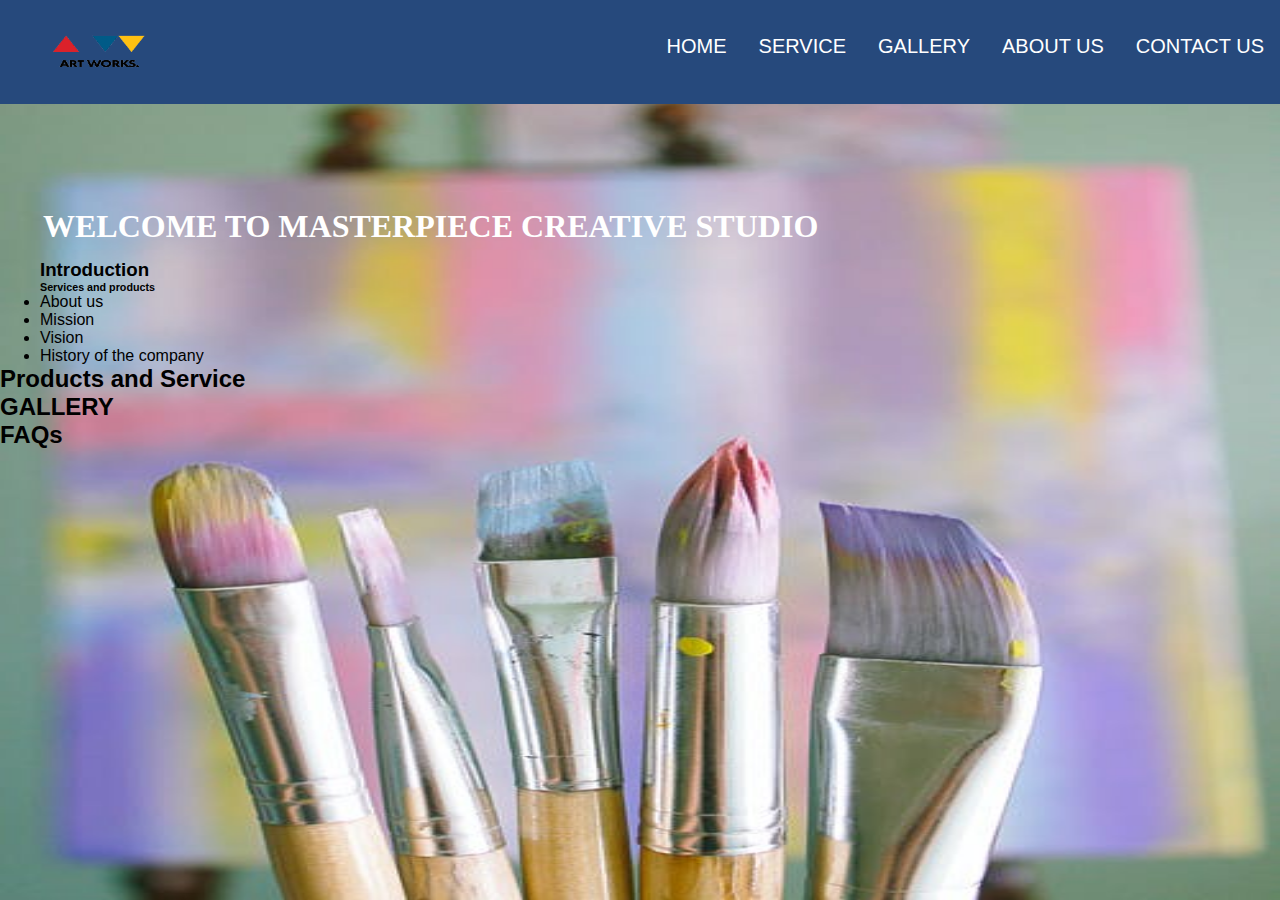
<file: index.html>
<!DOCTYPE html>
<html>
<head>
	<title>MASTERPIECE CREATIVE STUDIO</title>
</head>
	<meta charset="utf-8">
	<link rel="stylesheet" type="text/css" href="index.css">
<body>
	


<div class="topnav">

	 <img src="7788.png">
	<a href="contact.html">CONTACT US</a>
	<a href="about.html">ABOUT US</a>	
	<a href="gallery.html">GALLERY</a>
	<a href= "service.html">SERVICE</a>
	<a class="active" href="#index.html">HOME</a>
</div>

<div>

<h1>WELCOME TO MASTERPIECE CREATIVE STUDIO</h1>
<ul> 
<h3>Introduction</h3>
<h6>Services and products</h6>
<LI>About us</LI>
<li>Mission</li>
<li>Vision</li>
<li>History of the company</li>
</ul>
<ul>
</ul>
</div>
<footer>
	<div>
		<h2>Products and Service</h2>
		<h2>GALLERY</h2>
		<H2>FAQs</H2>
	</div>
</footer>
</body>
</html>
</file>
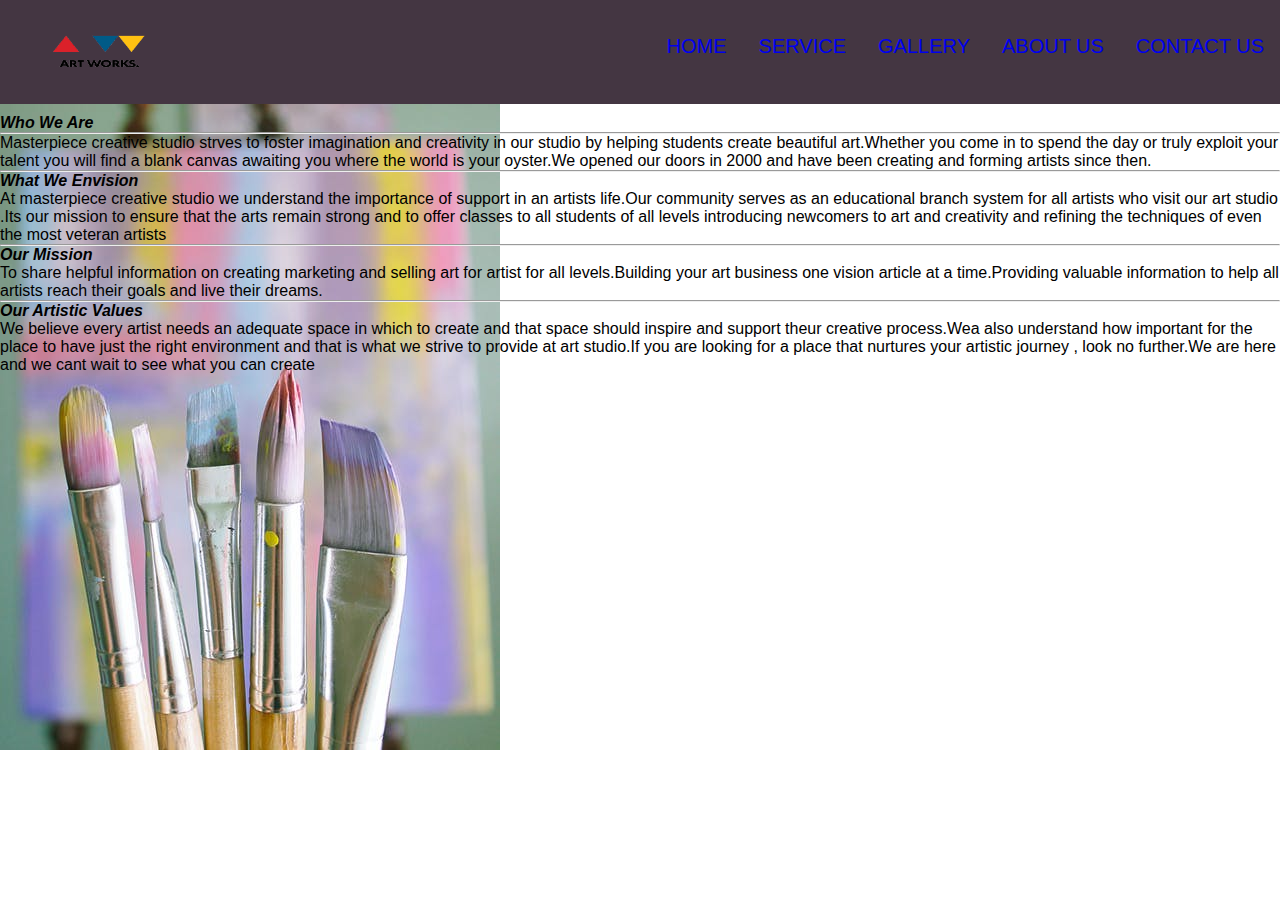
<file: about.html>
<!DOCTYPE html>
<html>
<head>
	<title>Introduction</title>
	<meta charset="utf-8">
	<link rel="stylesheet" type="text/css" href="about.css">
</head>
<body>

<div class="topnav">

	 <img src="7788.png">
	<a href="contact.html">CONTACT US</a>
	<a class="active" href="#about.html">ABOUT US</a>	
	<a href="gallery.html">GALLERY</a>
	<a href= "service.html">SERVICE</a>
	<a href="index.html">HOME</a>
</div>
<b><i>Who We Are</i></b>
<hr>
<p>Masterpiece creative studio strves to foster imagination and creativity in our studio by helping students create beautiful art.Whether you come in to spend the day or truly exploit your talent you will find a blank canvas awaiting you where the world is your oyster.We opened our doors in 2000 and have been creating and forming artists since then.</p>
<hr>
<b><i>What We Envision</i></b>
<p>At masterpiece creative studio we understand the importance of support in an artists life.Our community serves as an educational branch system for all artists who visit our art studio .Its our mission to ensure that the arts remain strong and to offer classes to all students of all levels introducing newcomers to art and creativity and refining the techniques of even the most veteran artists</p>
<hr>
<b><i>Our Mission</i></b>
<p>To share helpful information on creating marketing and selling art for artist for all levels.Building your art business one vision article at a time.Providing valuable information to help all artists reach their goals and live their dreams.</p>
<hr>
<b><i>Our Artistic Values</i></b>
<P>We believe every artist needs an adequate space in which to create and that space should inspire and support theur creative process.Wea also understand how important for the place to have just the right environment and that is what we strive to provide at art studio.If you are looking for a place that nurtures your artistic journey , look no further.We are here and we cant wait to see what you can create </P>
</body>
</html>
</file>
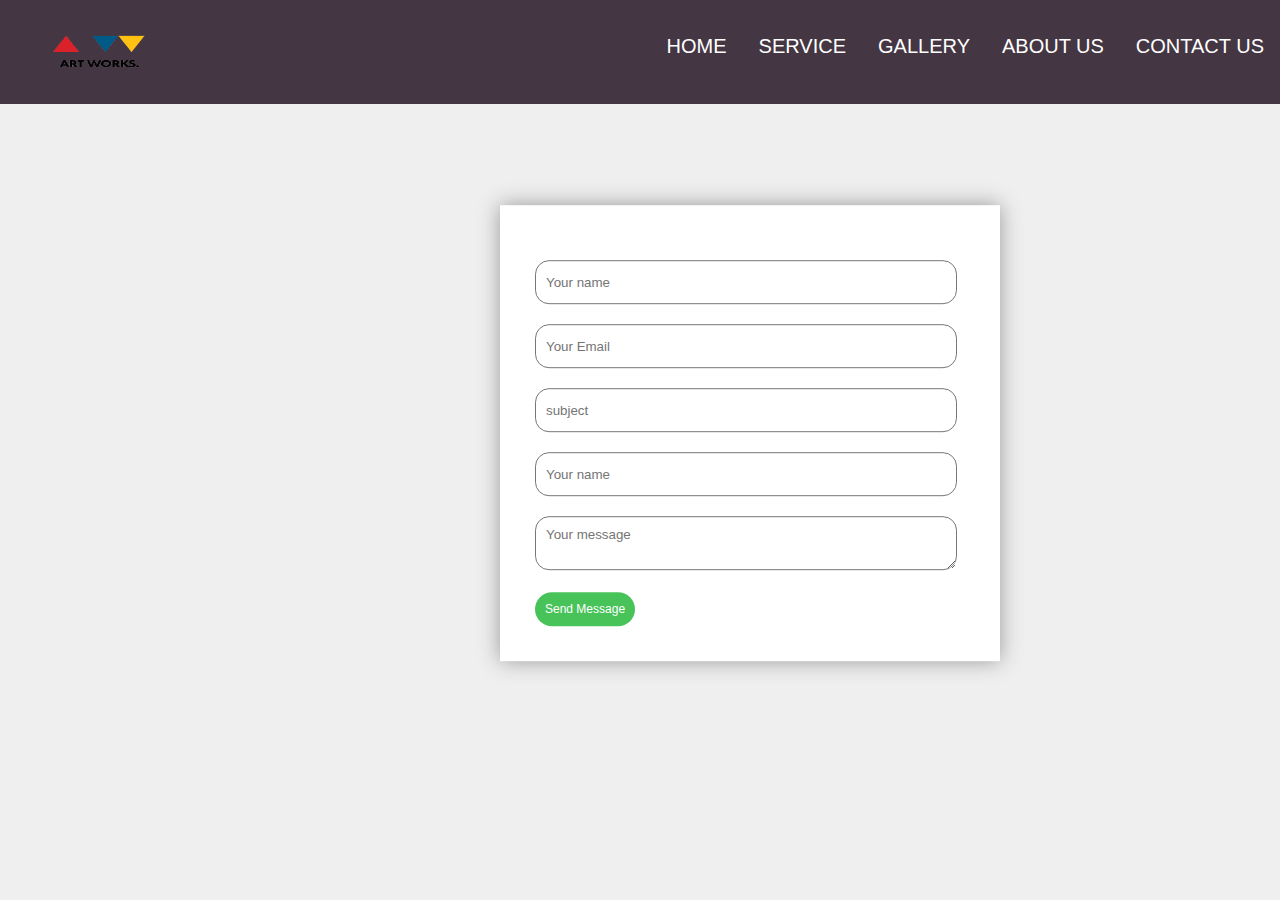
<file: contact.html>
<!DOCTYPE html>
<html>
<head>
	<title>CONTACT US</title>
	<meta charset="utf-8">
	<link rel="stylesheet" type="text/css" href="contact.css">
	<link rel="html" type="text/html" href="index.html">
</head>
<body>


<div class="topnav">

	 <img src="7788.png">
	<a class="active" href="#contact.html">CONTACT US</a>
	<a href="about.html">ABOUT US</a>	
	<a href="gallery.html">GALLERY</a>
	<a href= "service.html">SERVICE</a>
	<a href="index.html">HOME</a>
</div>


<div class="contactbox">
	<form>
		<input type="text" class="input-field" name="" placeholder="Your name">
		<input type="text" class="input-field" name="" placeholder="Your Email">
		<input type="text" class="input-field" name="" placeholder="subject">
		<input type="text" class="input-field" name="" placeholder="Your name">
		<textarea  type="text" class="input-field" name="" placeholder="Your message" ></textarea>
		<button type="button" class="btn">Send Message</button>
	</form>
</div>
</body>
</html>
</file>
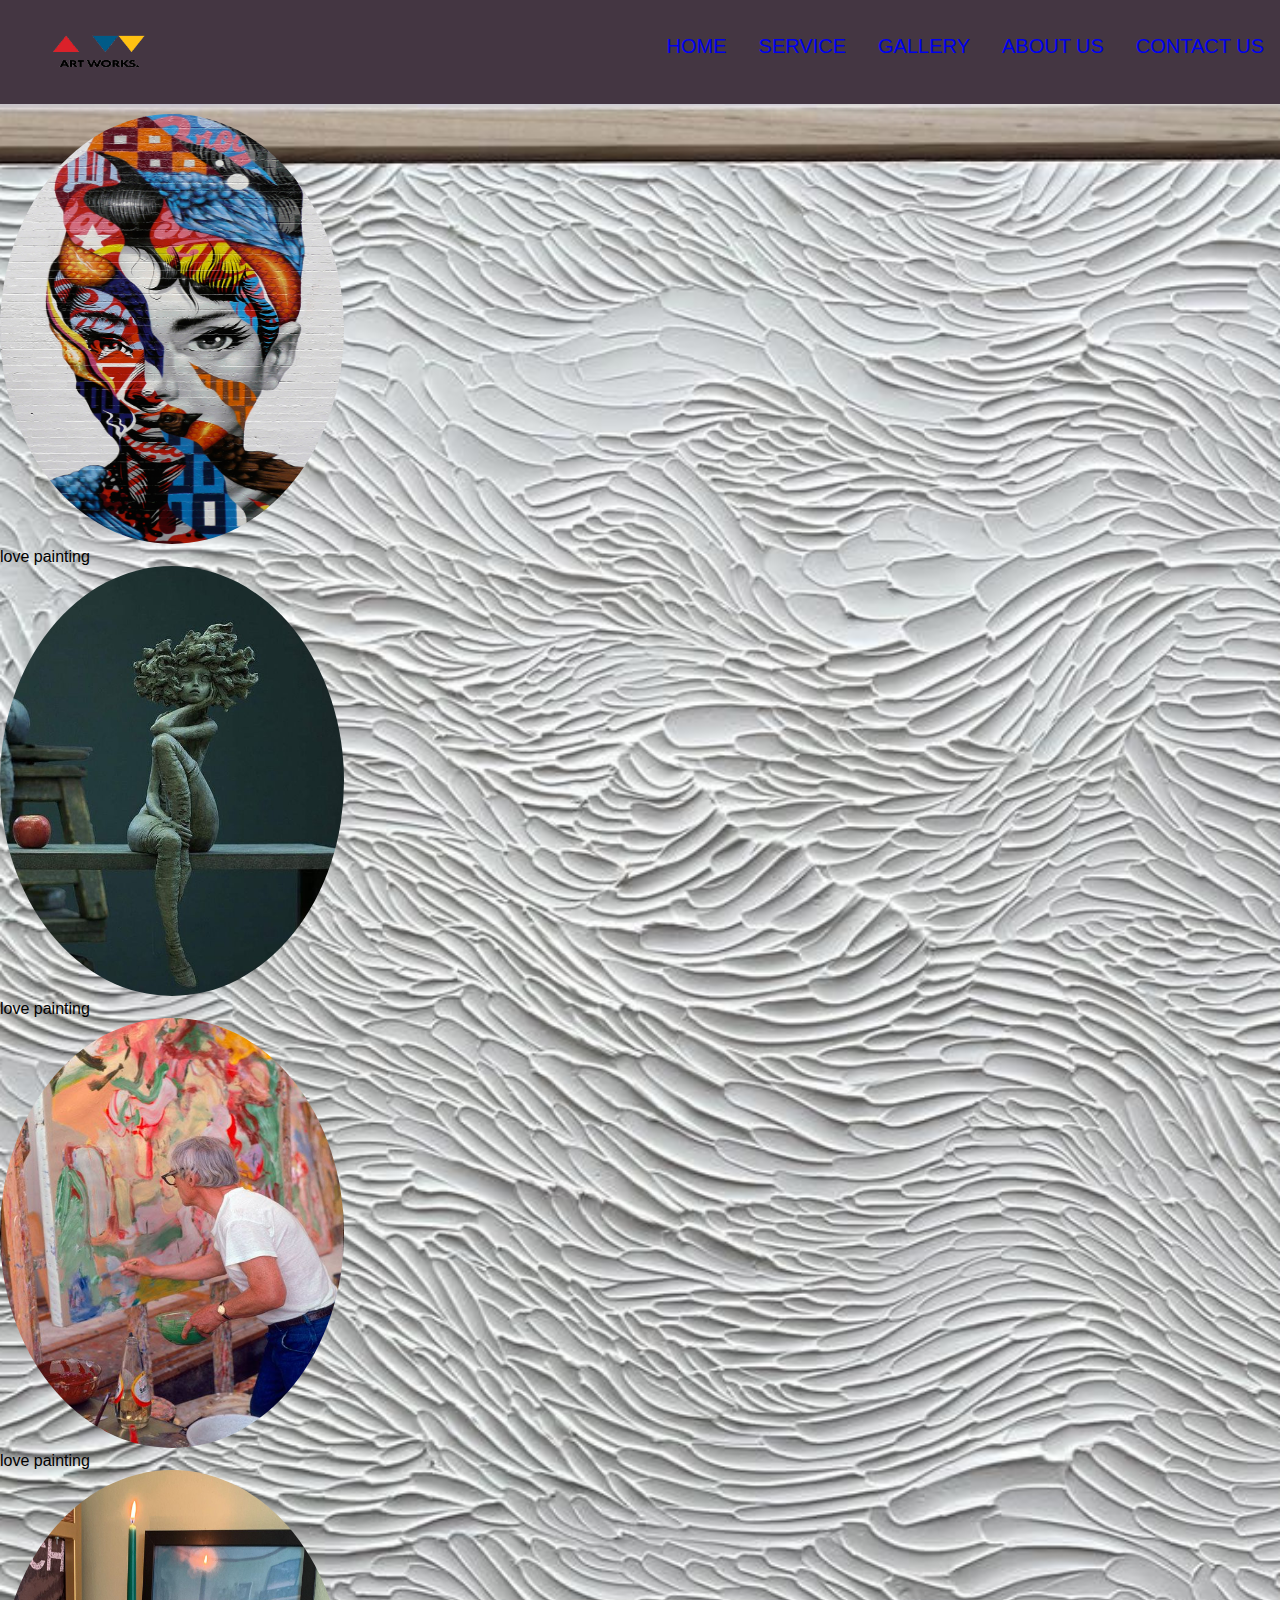
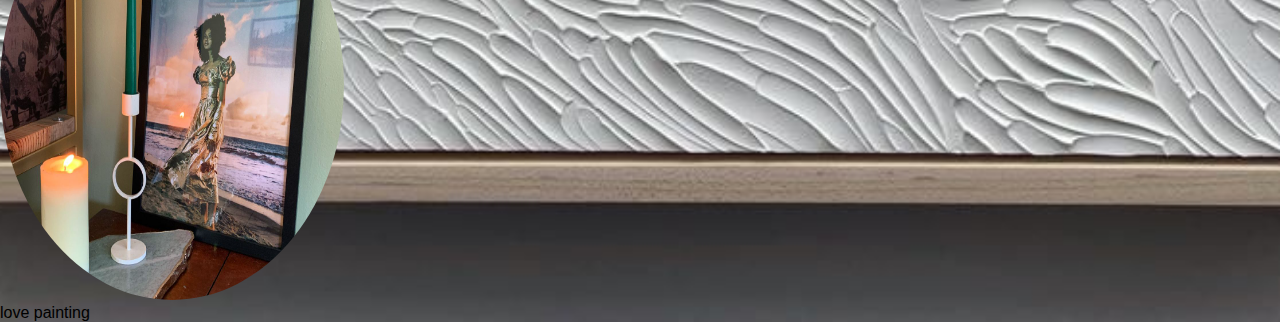
<file: gallery.html>
<!DOCTYPE html>
<html>
<head>
	<title>MASTERPIECE CREATIVE STUDIO</title>
	<meta charset="utf-8">
	<link rel="stylesheet" type="text/css" href="gallery.css">
</head>
<body>
	


<div class="topnav">

	 <img src="7788.png">
	<a href="contact.html">CONTACT US</a>
	<a href="about.html">ABOUT US</a>	
	<a href="gallery.html">GALLERY</a>
	<a href= "service.html">SERVICE</a>
	<a class="active" href="#index.html">HOME</a>
</div>

<div class="container">
			<div>
				<img src="R.jpg">
				<div class="desc">love painting</div>
			</div>
			<div>
				<img src="dom.png">
				<div class="desc">love painting</div>
			</div>
			<div>
				<img src="piz.jpg">
				<div class="desc">love painting
			</div>
			<div>
				<img src="oo.jpg">
				<div class="desc">love painting</div>
			</div>
			</div>
			
	</table>
</file>
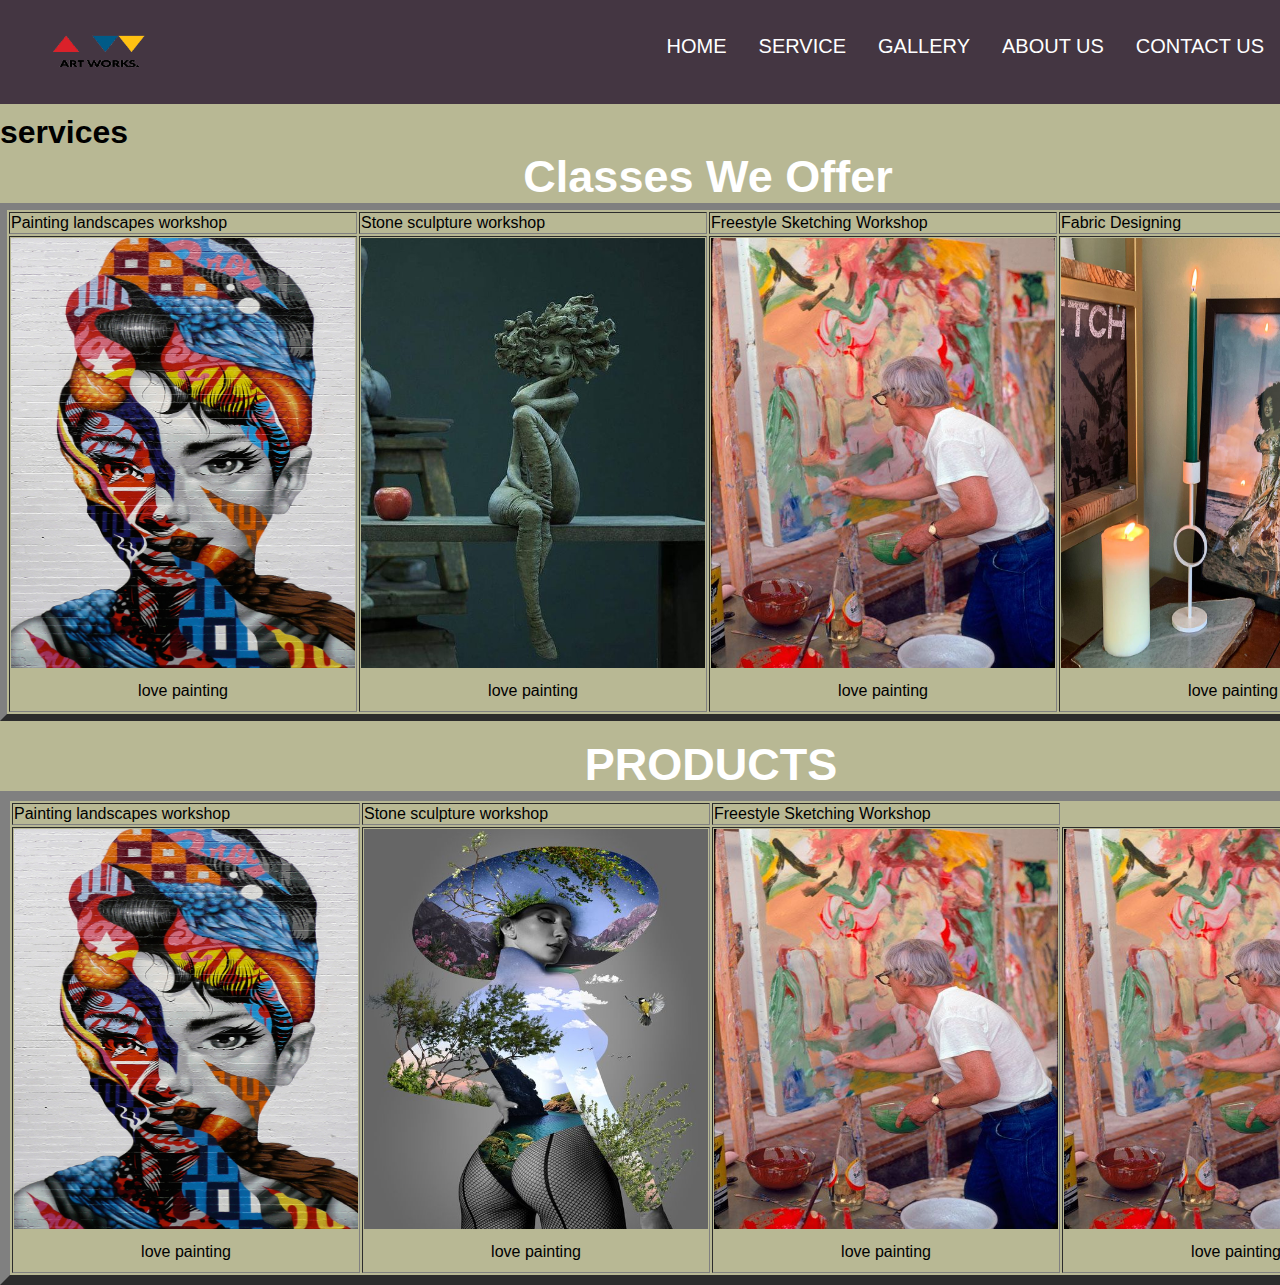
<file: service.html>
<!DOCTYPE html>
<html>
<head>
	<title>MASTERPIECE CREATIVE STUDIO</title>
	<meta charset="utf-8">
	<link rel="stylesheet" type="text/css" href="service.css">
</head>
<body>
	


<div class="topnav">

	 <img src="7788.png">
	<a href="contact.html">CONTACT US</a>
	<a href="about.html">ABOUT US</a>	
	<a href="gallery.html">GALLERY</a>
	<a class="active" href= "#service.html">SERVICE</a>
	<a href="index.html">HOME</a>
</div>

<div>
	<h1>services</h1>
	<table class="align" border="7">
		<caption>Classes We Offer</caption>
		<tr>
			<td>Painting landscapes workshop</td><td>Stone sculpture workshop</td><td>Freestyle Sketching Workshop<td>Fabric Designing</td>
		</tr>
		<tr>
			<td>
				<img src="R.jpg">
				<div class="desc">love painting</div>
			</td>
			<td>
				<img src="dom.png">
				<div class="desc">love painting</div>

			</td>
			<td>
				<img src="piz.jpg">
				<div class="desc">love painting</div>

			</td>
			<td>
				<img src="oo.jpg">
				<div class="desc">love painting</div>
			</td>
		</tr>
	</table>
	<br>
	<table class="aliggn" border="10" >

		<caption>PRODUCTS</caption>
		<tr>
			<td>Painting landscapes workshop</td><td>Stone sculpture workshop</td><td>Freestyle Sketching Workshop</td>
		</tr>
		<tr>
			<td>
				<img src="R.jpg">
				<div class="desc">love painting</div>
			</td>
			<td>
				<img src="po.jpg">
				<div class="desc">love painting</div>
			</td>
			<td>
				<img src="piz.jpg">
				<div class="desc">love painting</div>
			</td>
			<td>
				<img src="piz.jpg">
				<div class="desc">love painting</div>
			</td>
		</tr>
	</table>
</div>
</file>
<file: index.css>
*{
	margin: 0px;
	font-family: sans-serif;
}

body{
	background-image: url(ty.jpeg);
	background-repeat: no-repeat;
	background-size: 100% 100vh;
}
.topnav{
	overflow: hidden;
	background-color: #26497c;
	margin-bottom: 10px;
	margin-top: 0px;

}
a {
	float:right;
	padding:14px 16px;
	text-decoration:none ;
	text-align: center;
	font-size: 20px;
	margin-top: 21px;
	margin-bottom: 11px;
	color: #fff;
}

.topnav img{
	width: 180px;
	height: 100px;
	margin-left: 10px;
	margin top: 0px;
	margin-bottom: 0px;
}

h1{
	cccolor: #d6cab9;
	color: #fff;
	margin-top: 90px;
	margin-left: 25px;
	padding: 14px 18px;
	font-family: ariel;


}
footer{
	bottom: 0px;
	width:  100%;

}
</file>
<file: about.css>
*{
	margin: 0px;
	font-family: sans-serif;
}

body{
	background-image: url(ty.jpeg);
	background-repeat: no-repeat;

}
.topnav{
	overflow: hidden;
	background-color: #443642;
	margin-bottom: 10px;
	margin-top: 0px;

}
a {
	float:right;
	padding:14px 16px;
	text-decoration:none ;
	text-align: center;
	font-size: 20px;
	margin-top: 21px;
	margin-bottom: 11px;
}

.topnav img{
	width: 180px;
	height: 100px;
	margin-left: 10px;
	margin top: 0px;
	margin-bottom: 0px;
}
</file>
<file: contact.css>
*{
	margin: 0px;
	font-family: sans-serif;
}

body{
	background-color: #efefef;
	
}

.contactbox{
	width: 500px;
	background-color: #fff;
	box-shadow: 0 0 20px 0 #999;
	top: 50%
	left: 50%;
	transform: translate(100%,20%);
	position: absolute;
}
form{
	margin: 35px;

}
.input-field{
	width: 400px;
	height: 40px;
	margin-top: 20px;
	padding-left: 10px;
	padding-right: 10px;
	border: 1px solid #777;
	border-radius: 14px;
}

.topnav{
	overflow: hidden;
	background-color: #443642;
	margin-bottom: 10px;
	margin-top: 0px;

}
a {
	float:right;
	padding:14px 16px;
	text-decoration:none ;
	text-align: center;
	font-size: 20px;
	color: white;
	margin-top: 21px;
	margin-bottom: 11px;
}

.topnav img{
	width: 180px;
	height: 100px;
	margin-left: 10px;
	margin top: 0px;
	margin-bottom: 0px;
}
textarea{
	height: 150px;
	padding-top: 10px;
}
.btn{
	border-radius: 20px;
	color: #fff;
	margin-top: 18px;
	padding: 10px;
	background-color: #47c35a;
	font-size: 12px;
	border: none;
	cursor:pointer;
}
</file>
<file: gallery.css>
*{
	margin: 0px;
	font-family: sans-serif;
}

body{
	background-image: url(rtx.jpg);
	background-repeat: no-repeat;
	background-position: center;
	background-size: cover;

}
.topnav{
	overflow: hidden;
	background-color: #443642;
	margin-bottom: 10px;
	margin-top: 0px;

}
a {
	float:right;
	padding:14px 16px;
	text-decoration:none ;
	text-align: center;
	font-size: 20px;
	margin-top: 21px;
	margin-bottom: 11px;
}

.topnav img{
	width: 180px;
	height: 100px;
	margin-left: 10px;
	margin top: 0px;
	margin-bottom: 0px;
}
.container img{
	width: 344px;
	height:430px;
	border-radius: 70%

}
</file>
<file: service.css>
*{
	margin: 0px;
	font-family: sans-serif;
}

body{
	background-color: #b8b894;
	background-repeat: no-repeat;

}
.topnav{
	overflow: hidden;
	background-color: #443642;
	margin-bottom: 10px;
	margin-top: 0px;

}
a {
	float:right;
	padding:14px 16px;
	text-decoration:none ;
	text-align: center;
	color: #fff;
	font-size: 20px;
	margin-top: 21px;
	margin-bottom: 11px;
}
caption{
	font-size: 45px;
	font-weight: 700;
	color: #fff;
}
.topnav img{
	width: 180px;
	height: 100px;
	margin-left: 10px;
	margin top: 0px;
	margin-bottom: 0px;
}
.align img{
	width: 344px;
	height:430px;

}
.desc{
	padding: 10px;
	text-align: center;
}

.aliggn img{
	width: 344px;
	height:400px;

}
</file>
